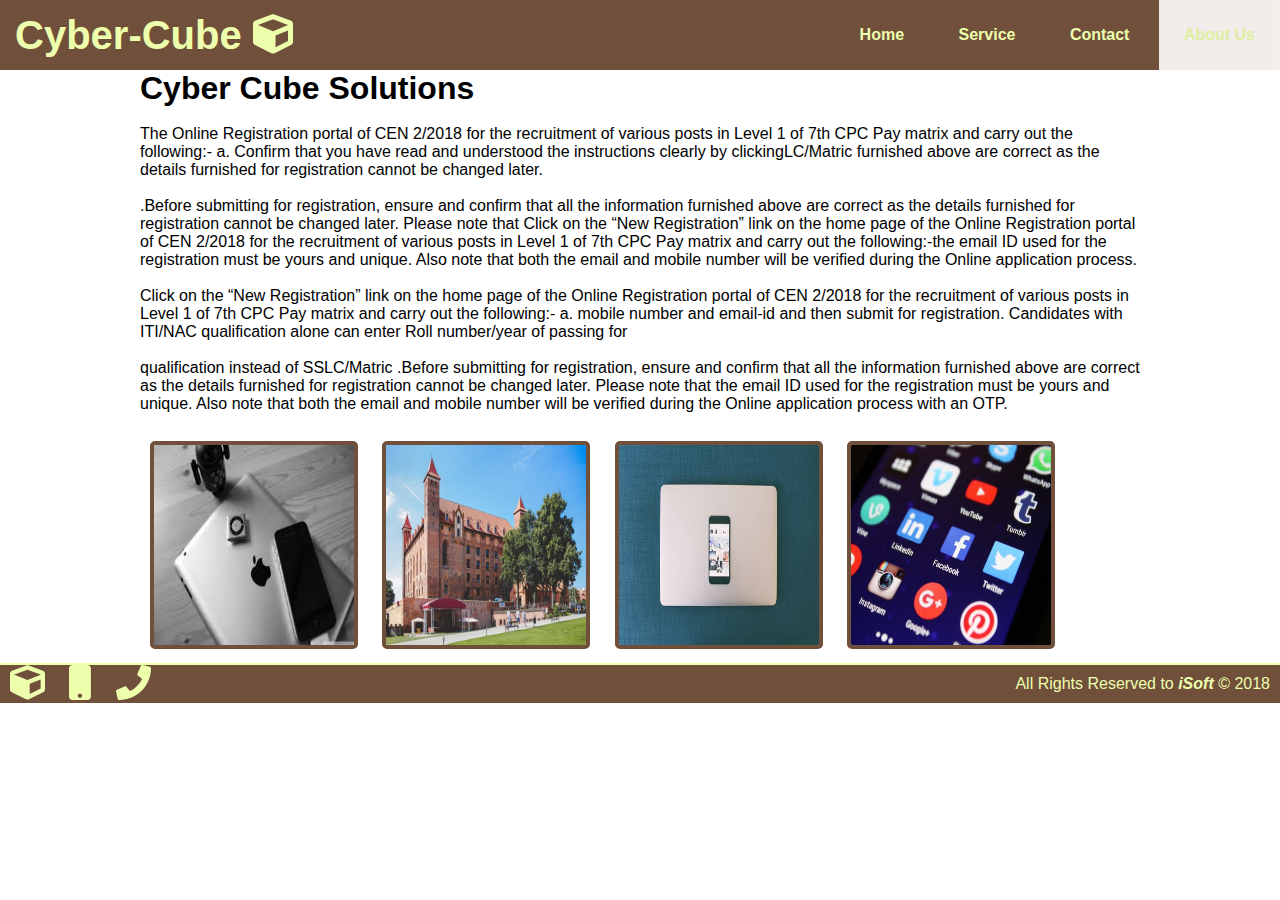
<file: About.html>
<!DOCTYPE html>
<head>
<html lang="en-us">
<meta charset="UTF-8">
<meta name="viewport" content="width=device=width , initial-scale=1.0">
<title>About</title>
<link rel="stylesheet"  type="text/css"  href= "cyberstyle.css" >
<script src= "jsfiles/fontawesome-all.js"></script>
</head>
	<body>
	<div id="nav1">
		<h1><a href="default.html">
		Cyber-Cube <i class="fa fa-cube "></i></a></h1>
<ul>

	<li ><a href="default.html">Home</a></li>
<li><a href="services.html">Service</a></li>
<li><a href="contact.html">Contact</a></li>
<li id="active"><a href="About.html">About Us</a></li>
</ul>	</div>
<div id="about">
<h1>Cyber Cube Solutions</h1>
<br>
<p>The Online Registration portal of CEN 2/2018 for the recruitment of various posts in Level 1 of 7th CPC Pay matrix and carry out the following:-  a. Confirm that you have read and understood the instructions clearly by clickingLC/Matric furnished above are correct as the details furnished for registration cannot be changed later. </p>
<br>

<p>.Before submitting for registration, ensure and confirm that all the information furnished above are correct as the details furnished for registration cannot be changed later. Please note that Click on the “New Registration” link on the home page of the Online Registration portal of CEN 2/2018 for the recruitment of various posts in Level 1 of 7th CPC Pay matrix and carry out the following:-the email ID used for the registration must be yours and unique. Also note that both the email and mobile number will be verified during the Online application process.</p>
<p>
	<br>
Click on the “New Registration” link on the home page of the Online Registration portal of CEN 2/2018 for the recruitment of various posts in Level 1 of 7th CPC Pay matrix and carry out the following:- a. mobile number and email-id and then submit for registration. Candidates with ITI/NAC qualification alone can enter Roll number/year of passing for </P>
<br>
<P> qualification instead of SSLC/Matric .Before submitting for registration, ensure and confirm that all the information furnished above are correct as the details furnished for registration cannot be changed later. Please note that the email ID used for the registration must be yours and unique. Also note that both the email and mobile number will be verified during the Online application process with an OTP.
</p>
<br>
<div><img src="Images/2p.jpg"> <img src="Images/1.jpg"> <img src="Images/6.jpeg">
	<img src="Images/3.jpeg"></div>
</div>
<div id="social">
<ul>
	<li><a href=""><i class="fa fa-cube" id="icon"></i></a></li>
<li><a href=""><i class="fa fa-mobile"  id="icon"></i></a></li>
<li><a href=""><i class="fa fa-phone"  id="icon" ></i></a></li>
<footer><p>
	 All Rights Reserved to <i><strong>iSoft</strong></i> &copy; 2018 
</p2></footer>
</ul>

</div>

	</body>
	</html>
</file>
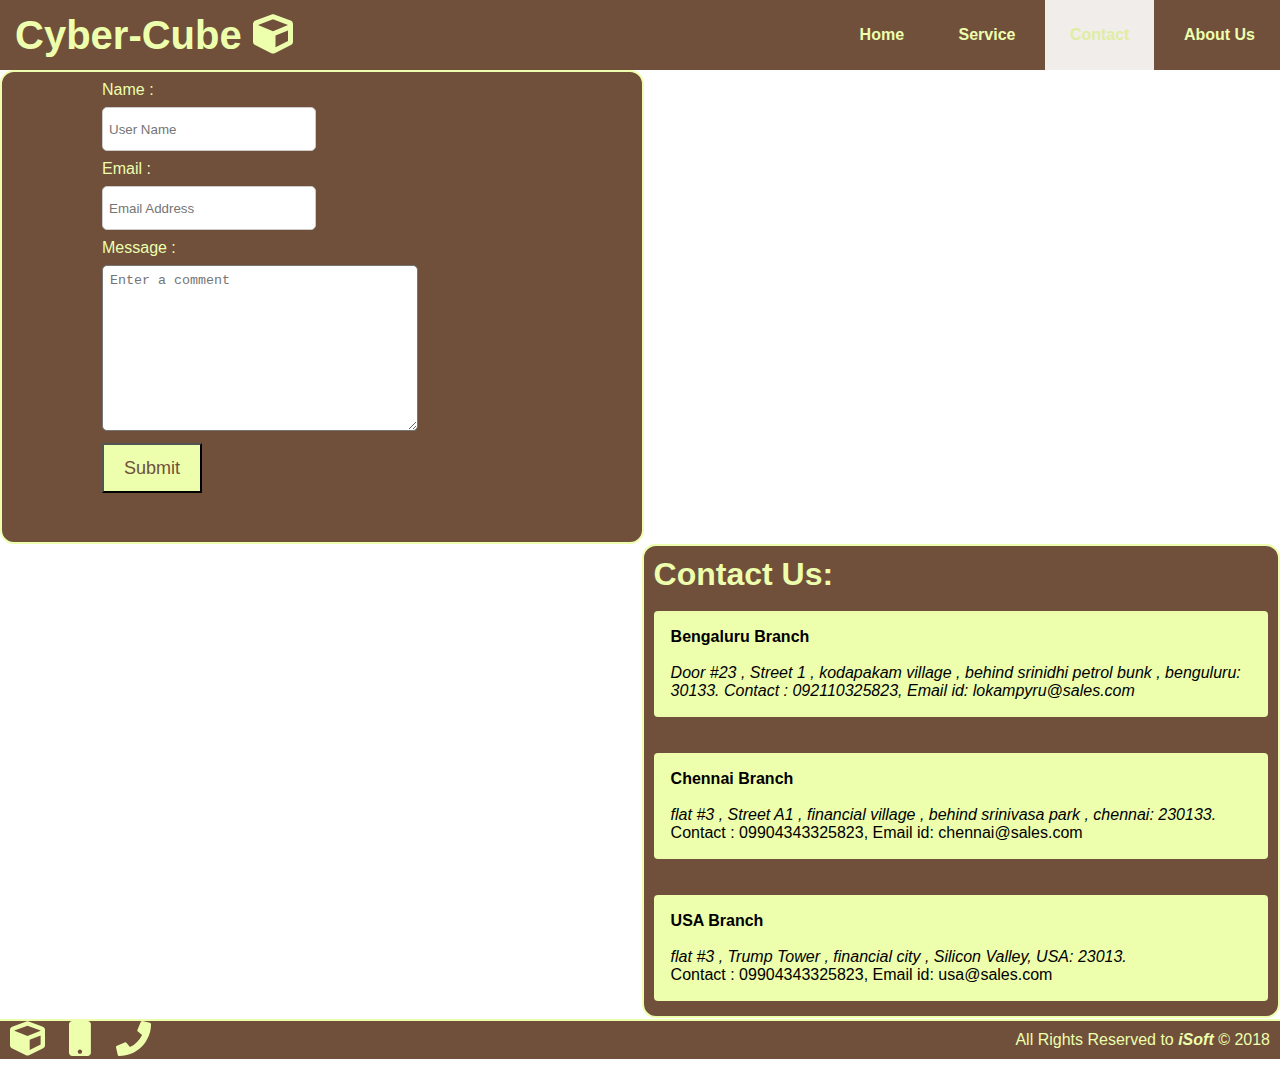
<file: contact.html>
<!DOCTYPE html>
<head>
<html lang="en-us">
<meta charset="UTF-8">
<meta name="viewport" content="width=device=width , initial-scale=1.0">
<title>Contact</title>
<link rel="stylesheet"  type="text/css"  href= "cyberstyle.css" >
<script src= "jsfiles/fontawesome-all.js"></script>
</head>
	<body>
	<div id="nav1">
		<h1><a href="default.html">
		Cyber-Cube <i class="fa fa-cube "></i></a></h1>
<ul>

	<li ><a href="default.html">Home</a></li>
<li><a href="services.html">Service</a></li>
<li id="active"><a href="contact.html">Contact</a></li>
<li><a href="About.html">About Us</a></li>
</ul>	</div>


<div id="form"><form>
	
	Name : <br><input type="text" name="text" placeholder="User Name" id="name"><br>
	Email : <br>
	<input type="Email" name="email" placeholder="Email Address" id="name"><br>
	Message : <br>
	<textarea id="comment" name="comment" placeholder="Enter a comment"></textarea><br>
	<input type="button" value= "Submit" name="Submit" id="submit">
</form></div>

<div id="address">
<div>
	<h1>Contact Us:</h1>
	<br>
<div class="a">
	<h4>Bengaluru Branch</h4><br>
	<p><address>Door #23 , Street 1 , kodapakam village , behind srinidhi petrol bunk , benguluru: 30133.
Contact : 092110325823, 
Email id: lokampyru@sales.com</address></p></div>
	<br><br>
	<div class="a">
	<h4>Chennai Branch</h4><br>
	<p><address>flat #3 , Street A1 , financial village , behind srinivasa park , chennai: 230133.</address></p>
<p>Contact : 09904343325823, Email id: chennai@sales.com</p></div>
<br><br>
<div class="a">
<h4>USA Branch</h4><br>
	<p><address>flat #3 , Trump Tower , financial city , Silicon Valley, USA: 23013.</address></p>
<p>Contact : 09904343325823, Email id: usa@sales.com</p></div>

</div>

<br>
<div id="error">

<ul >
	<li><a href=""><i class="fa fa-cube" id="icon"></i></a></li>
<li><a href=""><i class="fa fa-mobile"  id="icon"></i></a></li>
<li><a href=""><i class="fa fa-phone"  id="icon" ></i></a></li>
<footer><p>
	 All Rights Reserved to <i><strong>iSoft</strong></i> &copy; 2018 
</p2></footer>
</ul>

</div>

	</body>
	</html>
</file>
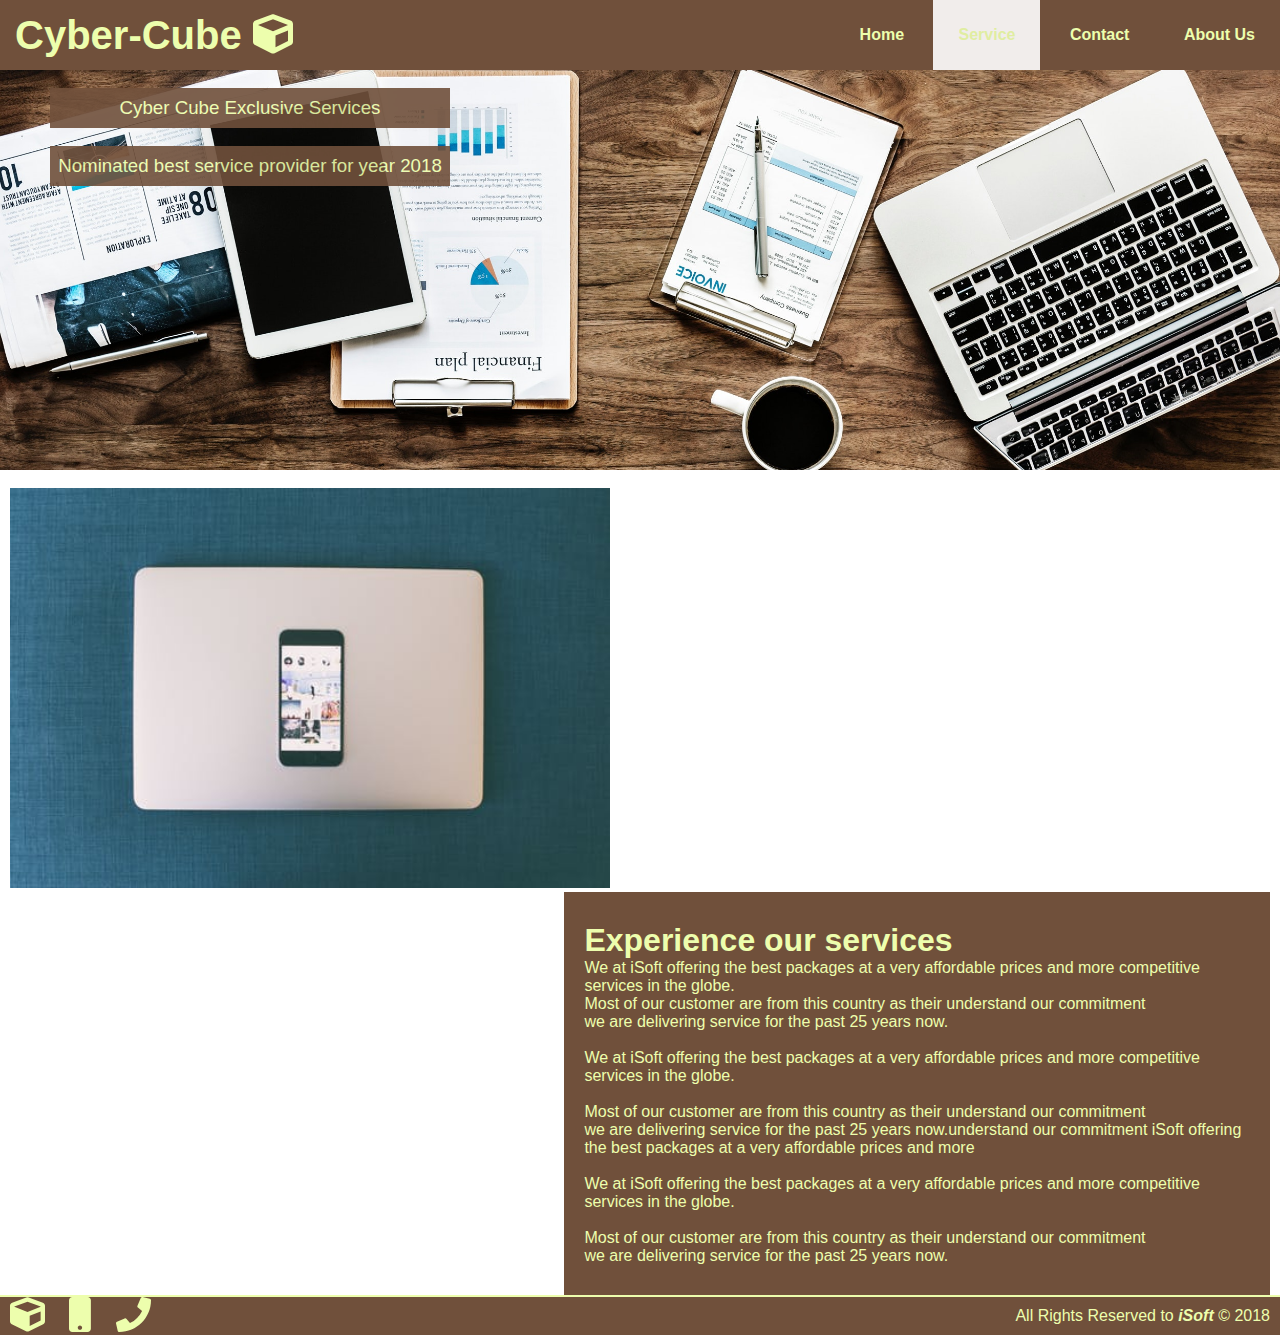
<file: services.html>
<!DOCTYPE html>
<head>
<html lang="en-us">
<meta charset="UTF-8">
<meta name="viewport" content="width=device=width , initial-scale=1.0">
<title>Services</title>
<link rel="stylesheet"  type="text/css"  href= "cyberstyle.css" >
<script src= "jsfiles/fontawesome-all.js"></script>
</head>
	<body>
	<div id="nav1">
		<h1><a href="default.html">
		Cyber-Cube <i class="fa fa-cube "></i></a></h1>
<ul>

	<li ><a href="default.html">Home</a></li>
<li id="active"><a href="services.html">Service</a></li>
<li><a href="contact.html">Contact</a></li>
<li><a href="About.html">About Us</a></li>
</ul>	</div>


<div id="internet">
	<div id="child">
		<br>
		<h3>Cyber Cube Exclusive Services</h3>
		<br><h3>Nominated best service provider for year 2018</h3>
	</div>
</div>
<br>
<div id="child2">
	
	<img src="Images/6.jpeg">
	<div id="text"><h1>Experience our services</h1>
		<p>We at iSoft offering the best packages at a very affordable prices and more competitive services in the globe.<br>Most of our customer are from this country as their understand our commitment<br>we are delivering service for the past 25 years now.</p>
		<br>
	<p>We at iSoft offering the best packages at a very affordable prices and more competitive services in the globe.<br><br>Most of our customer are from this country as their understand our commitment<br>we are delivering service for the past 25 years now.understand our commitment iSoft offering the best packages at a very affordable prices and more</p>
<br>
<p>We at iSoft offering the best packages at a very affordable prices and more competitive services in the globe.<br><br>Most of our customer are from this country as their understand our commitment<br>we are delivering service for the past 25 years now.</p></div>
</div>







<br>
<div id="social">
<ul>
	<li><a href=""><i class="fa fa-cube" id="icon"></i></a></li>
<li><a href=""><i class="fa fa-mobile"  id="icon"></i></a></li>
<li><a href=""><i class="fa fa-phone"  id="icon" ></i></a></li>
<footer><p>
	 All Rights Reserved to <i><strong>iSoft</strong></i> &copy; 2018 
</p2></footer>
</ul>

</div>

	</body>
	</html>
</file>
<file: cyberstyle.css>
body{
	font-family: sans-serif, arial , verdana;
}
 	* { margin:0;
	padding: 0;
	 }
#active {
	
	background: #fff ;
	opacity: .9;
	color:#EDFEAD;
	

	}
#nav1{
	width: 100%;
	height:70px;
	line-height: 70px;
	background: #70503b; 

	/* #D95858 - light red , #BDCF88 - light green #D9F489  ligth light green  , EDFEAD - Lightest green , #70503b - brown , #6a513b dark brown */
}
#nav1 h1{
float:left;
font-size: 2.5em;
margin-left: 15px;

}

#nav1 h1 a{
	text-decoration: none;
	color:#EDFEAD;
}
#nav1 ul {
	float:right;
}

#nav1 ul li{
	display: inline-block;
	list-style-type: none;
}
#nav1 ul li a{
	text-decoration: none;
	color: #EDFEAD;
padding: 25px;
font-weight : bold;

}

#nav1 ul li a:hover{
	background:#EDFEAD ;
	color: #70503b;
	text-transform: uppercase ;
	font:verdana;
	padding :10px ;
	border : 1px;
	border-radius: 4px;
	transition: all ease-in-out 0.45ms;
}

#main-content{
	width :100%;
	height : 600px;
	background: url("Images/5.jpg") no-repeat;
	background-size: cover;
	text-align: center;
	color: #EDFEAD;
	line-height: 40px;
	border-top : 2px solid #EDFEAD;
	
}

#service{
	 background: #70503b;
	 width: 200px;
	 height : 50px;
	 line-height: 50px;
	 margin-left: auto;
margin-right: auto;
border-radius: 5px;
font-weight: 100;
text-decoration: none;

}

#service:hover{
	box-shadow: 1px 5px 2px 2px rgba(84,69,69,.53);
	transition: all ease-in-out .45s;
}
#service a{color:#EDFEAD;
	text-decoration: none;
padding:10px;
}
#third {
	width:100%;
	height:400px;
	background: #70503b;
	border-top : 2px solid #EDFEAD;
}
#third1 {
	width :400px;
	margin :15px;
	text-align: center;
	height: 300px;
	padding: 5px;
	display: inline;
	float: left;
	color:#EDFEAD;
}
#third1 img{
	width:350px;
	height: 200px;
	border : 2px solid #EDFEAD;
}
/*
#footer{
	float:right;
	color:black;
		font-weight: 200;
	width : 100%;
	height: 150px;
	background: #70503b;
	line-height: 150px;

}
*/

#social ul{
	float:left;
		background:#70503b;
	width:100%;
	border-top : 2px solid #EDFEAD;
}
#social ul li{
	display: inline-block;
	list-style-type: none;
	font-size: 30px;
}
 
#social ul li a{
	text-decoration: none;
	color :#EDFEAD ;	
	padding: 10px;
}


#icon{

	font-size:35px;
}

#icon:hover{
background: #ffffff;

}
footer{
	float:right;
	padding : 10px;
	color:#EDFEAD;
}

/* SERVICE PAGE 

STYLE SHEET   */

#child{
	width : 100%;
	height: 400px;
	background:url("Images/1p.jpg");
	margin-left: auto;
	margin-right: auto;
	background-size: cover;
}
#child h3{
	color: #EDFEAD;
	background: #70503b;
	width:400px	;
	height: 40px;
	line-height: 40px;
	text-align: center;
	margin-left: 50px;
	font-weight: lighter;
	opacity: .9;

}
#child2 img{
	width:100%-500px;
	height:400px;
	margin-left:10px;
}

#text{
	background: #70503b;
	color: #EDFEAD;
	display: inline;
	width: 52%;
	padding : 30px 20px;
	float:right;
	margin-left:10px;
	margin-right:10px;
}

/* CONTACT WEBPAGE 
STYLE SHEET */

#form {
	width : 50%;
	height: 470px;
	background: #70503b;
	color: #EDFEAD;
	line-height: 35px;
	float:left;
	border:2px solid #EDFEAD;
	border-radius: 14px;
}
form{
	margin-left:100px;
}

#name{
	width: 200px;
	height : 30px;
	padding: 6px;
	border-radius: 5px;
	border : 1px solid #ccc;
}
#comment{
	width: 300px;
	height: 150px;
	border-radius: 5px;
	padding: 7px;
}
#submit{
	width : 100px;
	background: #EDFEAD;
	height: 50px;
	color:  #70503b;
	font-size: 18px;
	
}
#address{
	border-radius: 14px;
	background: #70503b;
	color: #EDFEAD;
	display: inline;
	width: 48%;
	height:450px;
		float:right;
		border:2px solid #EDFEAD;
	padding:10px;
	 

}
.a{
	background: #EDFEAD;
	color:#000;
	padding : 17px;
	border-radius: 4px;

}

#about{
	width: 1000px;
	margin-left: auto;
	margin-right: auto;
}
#about img{
	width:200px;
	height: 200px;
	border-radius: 5px;
	margin : 10px;
	border:4px solid #70503b;
}

/* The div id 'social' is changed to 'error' when the footer is not sinking to the left....it is resolved by using the position property */

#error ul{
	float:left;
		background:#70503b;
	width:100%;
	border-top : 2px solid #EDFEAD;
	position: absolute;
	left:0;
}
#error ul li{
	display: inline-block;
	list-style-type: none;
	font-size: 30px;
}
 
#error ul li a{
	text-decoration: none;
	color :#EDFEAD ;	
	padding: 10px;
}



















/*
#main-content h1{

margin-left: auto;
margin-right: auto;
	text-align: center;
	border-radius: 5px;
	width:670px;
height: 60px;
line-height: 60px;
	background: #35424a;
	color:#ffffff;
	font-weight: lighter;
}
	
}

#main-content h1{
	position: absolute;
	top:20px;margin-left: 100px;
	text-align: center;
		background: #70503b;
		margin:20 110px 0 110px;;
		height : 40px;
		line-height: 15px;
	opacity: .8;
}
#main-content p{
	letter-spacing: .5px;
		text-align: center;
		background: #70503b;
		margin:0 10px 0 10px;
		height : 40px;
		line-height: 15px;
	opacity: .8;
}   */
</file>
